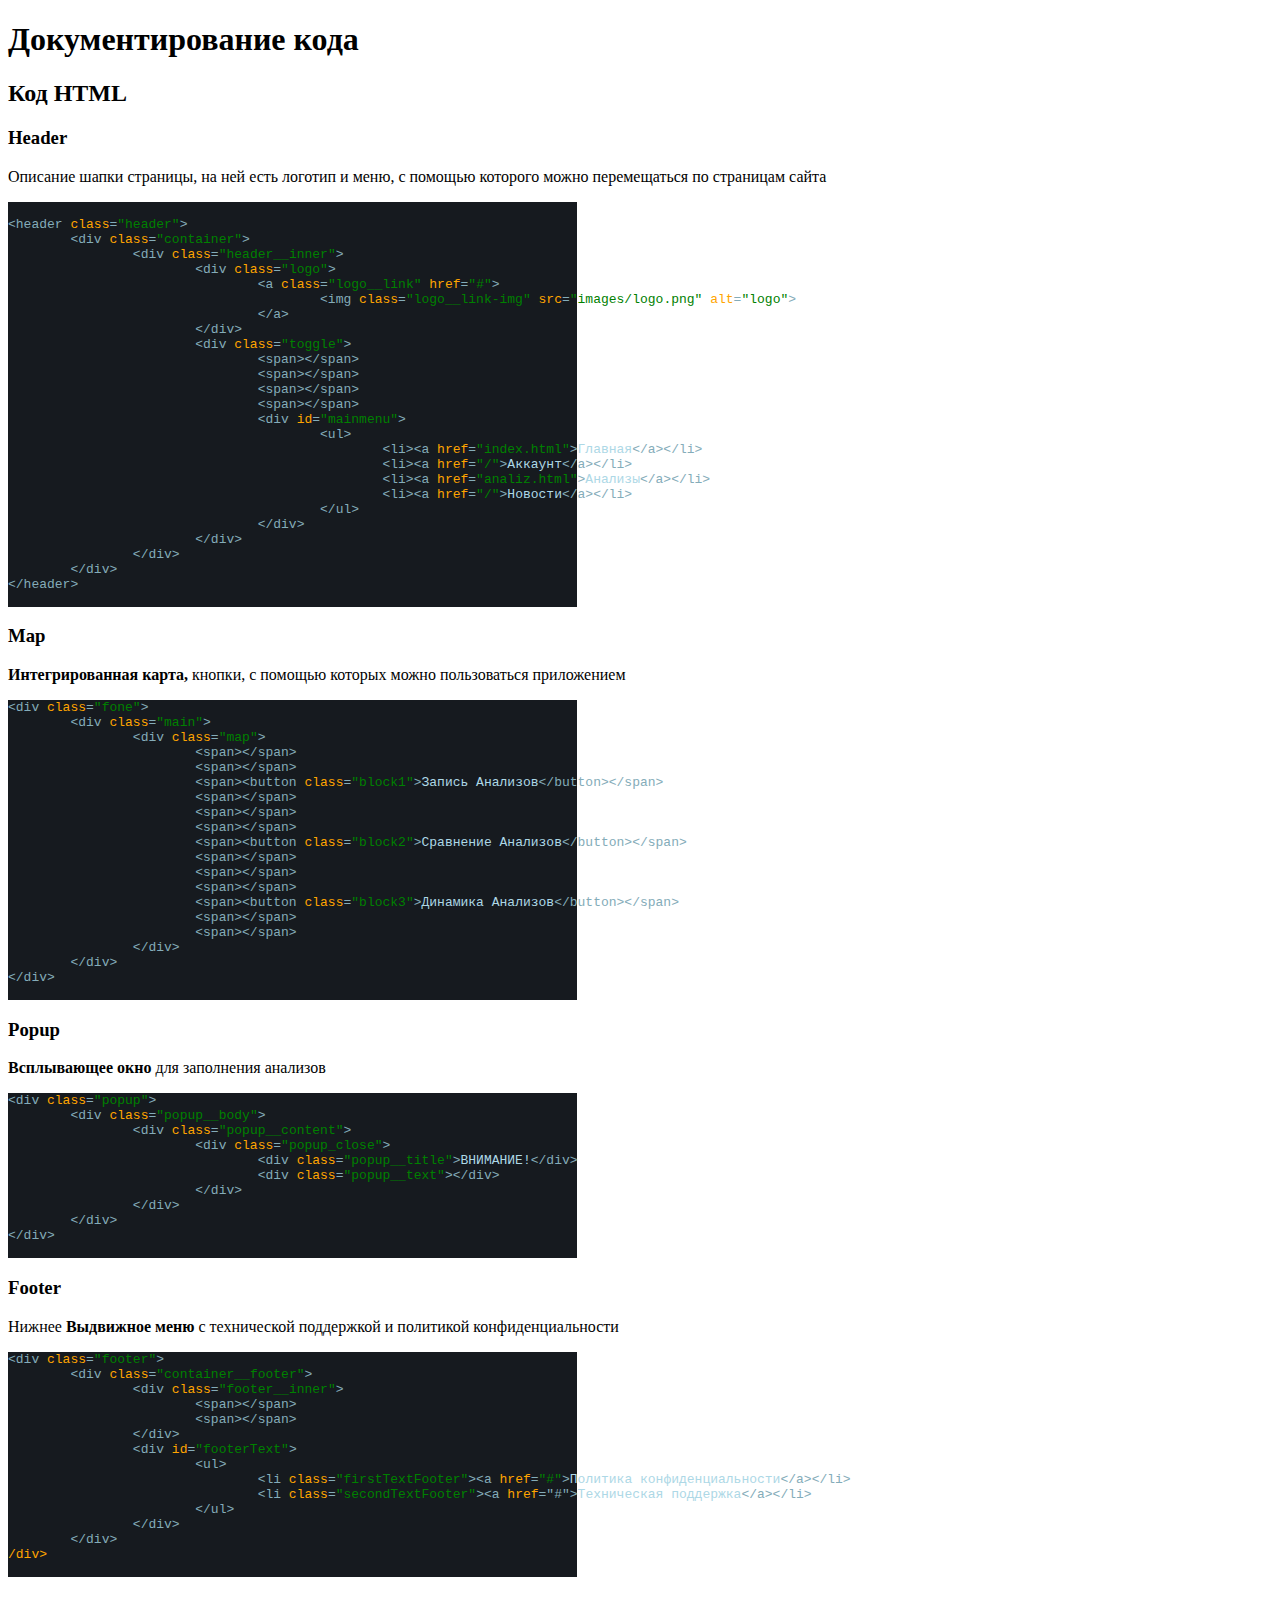
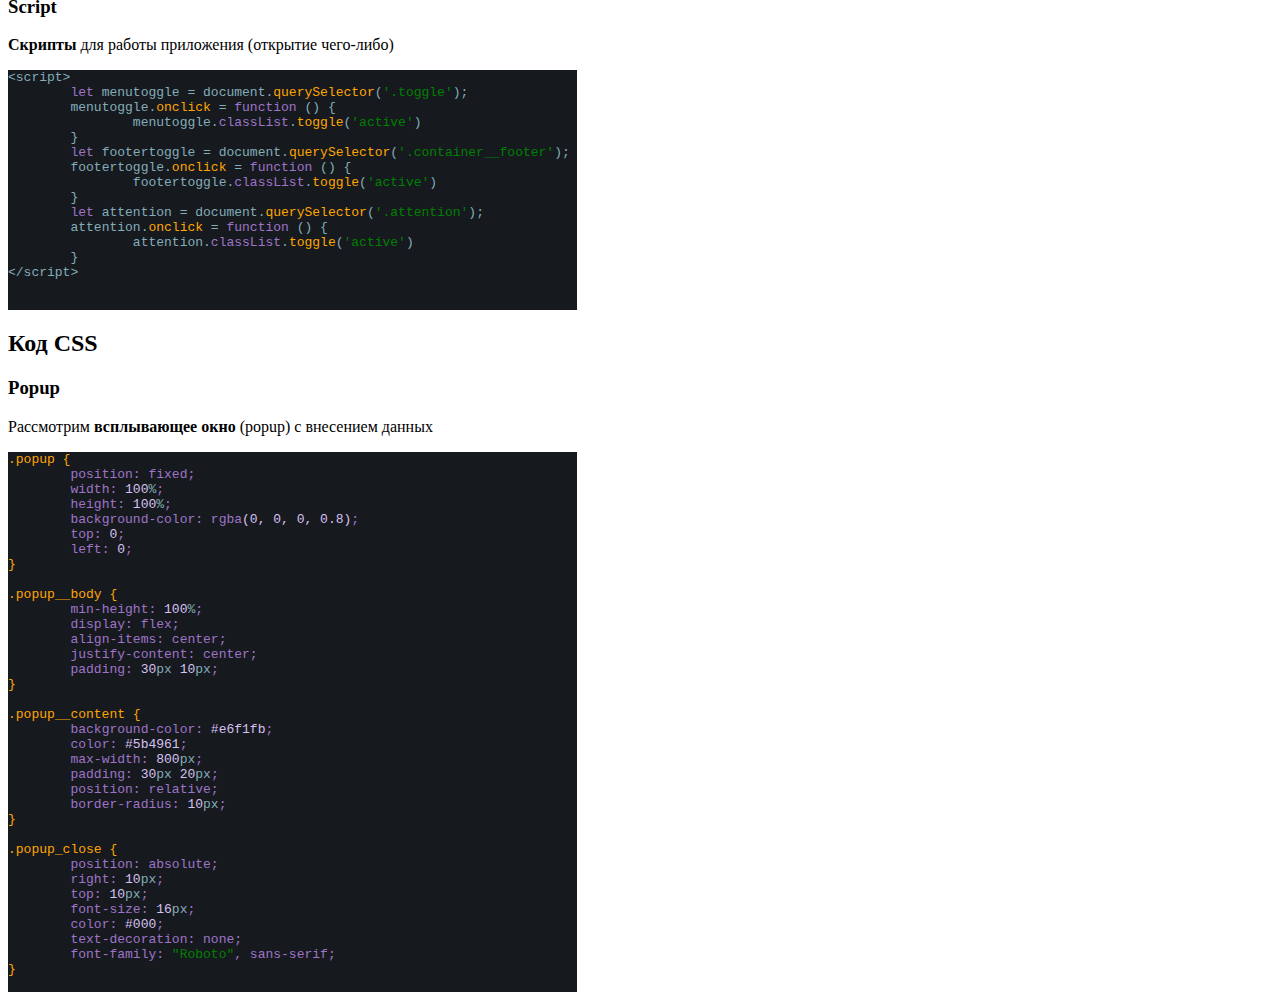
<file: src/doc.html>
<!DOCTYPE html>
<html lang="ru">
    <header>
        <meta charset="UTF-8">
		  <title>Doc</title>
		  <style>
			.class{
				color: orange;
			}
			.name{
				color: green;
			}
			.text{
				color: lightblue;
			}
			pre{
				width: 45%;
				background-color: #161a1f;
				color: rgb(132, 172, 185);
			}
			.nach{
				color: rgb(159, 116, 199);
			}
			.pre2{
				color: rgb(159, 116, 199);
			}
			.num{
				color: rgb(217, 192, 241);;
			}
			.name2{
				color: rgb(132, 172, 185);
			}
		  </style>
    </header>
    <body>

        <h1>Документирование кода</h1>
        <h2>Код HTML</h2>
        <h3>Header</h3>
        <p>Описание шапки страницы, на ней есть логотип и меню, с помощью которого можно перемещаться по страницам сайта</p>
        <pre>		
&lt;header <span class="class">class</span>=<span class="name">"header"</span>>
	&lt;div <span class="class">class</span>=<span class="name">"container"</span>>
		&lt;div <span class="class">class</span>=<span class="name">"header__inner"</span>>
			&lt;div <span class="class">class</span>=<span class="name">"logo"</span>>
				&lt;a <span class="class">class</span>=<span class="name">"logo__link"</span> <span class="class">href</span>=<span class="name">"#"</span>>
					&lt;img <span class="class">class</span>=<span class="name">"logo__link-img"</span> <span class="class">src</span>=<span class="name">"images/logo.png"</span> <span class="class">alt</span>=<span class="name">"logo"</span>>
				&lt;/a>
			&lt;/div>
			&lt;div <span class="class">class</span>=<span class="name">"toggle"</span>>
				&lt;span>&lt;/span>
				&lt;span>&lt;/span>
				&lt;span>&lt;/span>
				&lt;span>&lt;/span>
				&lt;div <span class="class">id</span>=<span class="name">"mainmenu"</span>>
					&lt;ul>
						&lt;li>&lt;a <span class="class">href</span>=<span class="name">"index.html"</span>><span class="text">Главная</span>&lt;/a>&lt;/li>
						&lt;li>&lt;a <span class="class">href</span>=<span class="name">"/"</span>><span class="text">Аккаунт</span>&lt;/a>&lt;/li>
						&lt;li>&lt;a <span class="class">href</span>=<span class="name">"analiz.html"</span>><span class="text">Анализы</span>&lt;/a>&lt;/li>
						&lt;li>&lt;a <span class="class">href</span>=<span class="name">"/"</span>><span class="text">Новости</span>&lt;/a>&lt;/li>
					&lt;/ul>
				&lt;/div>
			&lt;/div>
		&lt;/div>
	&lt;/div>
&lt;/header>
		  </pre>
        <h3>Map</h3>
        <p><b>Интегрированная карта,</b> кнопки, с помощью которых можно пользоваться приложением</p>
		<pre>
&lt;div <span class="class">class</span>=<span class="name">"fone"</span>>
	&lt;div <span class="class">class</span>=<span class="name">"main"</span>>
		&lt;div <span class="class">class</span>=<span class="name">"map"</span>>
			&lt;span>&lt;/span>
			&lt;span>&lt;/span>
			&lt;span>&lt;button <span class="class">class</span>=<span class="name">"block1"</span>><span class="text">Запись Анализов</span>&lt;/button>&lt;/span>
			&lt;span>&lt;/span>
			&lt;span>&lt;/span>
			&lt;span>&lt;/span>
			&lt;span>&lt;button <span class="class">class</span>=<span class="name">"block2"</span>><span class="text">Сравнение Анализов</span>&lt;/button>&lt;/span>
			&lt;span>&lt;/span>
			&lt;span>&lt;/span>
			&lt;span>&lt;/span>
			&lt;span>&lt;button <span class="class">class</span>=<span class="name">"block3"</span>><span class="text">Динамика Анализов</span>&lt;/button>&lt;/span>
			&lt;span>&lt;/span>
			&lt;span>&lt;/span>
		&lt;/div>
	&lt;/div>
&lt;/div>
		</pre>
        <h3>Popup</h3>
        <p><b>Всплывающее окно</b> для заполнения анализов</p>
		<pre>
&lt;div <span class="class">class</span>=<span class="name">"popup"</span>>
	&lt;div <span class="class">class</span>=<span class="name">"popup__body"</span>>
		&lt;div <span class="class">class</span>=<span class="name">"popup__content"</span>>
			&lt;div <span class="class">class</span>=<span class="name">"popup_close"</span>>
				&lt;div <span class="class">class</span>=<span class="name">"popup__title"</span>><span class="text">ВНИМАНИЕ!</span>&lt;/div>
				&lt;div <span class="class">class</span>=<span class="name">"popup__text"</span>>&lt;/div>
			&lt;/div>
		&lt;/div>
	&lt;/div>
&lt;/div>
		</pre>
        <h3>Footer</h3>
        <p>Нижнее <b>Выдвижное меню</b> с технической поддержкой и политикой конфиденциальности</p>
		<pre>
&lt;div <span class="class">class</span>=<span class="name">"footer"</span>>
	&lt;div <span class="class">class</span>=<span class="name">"container__footer"</span>>
		&lt;div <span class="class">class</span>=<span class="name">"footer__inner"</span>>
			&lt;span>&lt;/span>
			&lt;span>&lt;/span>
		&lt;/div>
		&lt;div <span class="class">id</span>=<span class="name">"footerText"</span>>
			&lt;ul>
				&lt;li <span class="class">class</span>=<span class="name">"firstTextFooter"</span>>&lt;a <span class="class">href</span>=<span class="name"></span><span class="name">"#"</span>><span class="text">Политика конфиденциальности</span>&lt;/a>&lt;/li>
				&lt;li <span class="class">class</span>=<span class="name">"secondTextFooter"</span>>&lt;a <span class="class">href</span>="#"><span class="text">Техническая поддержка</span>&lt;/a>&lt;/li>
			&lt;/ul>
		&lt;/div>
	&lt;/div>
<span class="class">/div>				
		</pre>
        <h3>Script</h3>
        <p><b>Скрипты</b> для работы приложения (открытие чего-либо)</p>
		<pre>
&lt;script>
	<span class="nach">let</span> menutoggle = document.<span class="class">querySelector</span>(<span class="name">'.toggle'</span>);
	menutoggle.<span class="class">onclick</span> = <span class="nach">function</span> () {
		menutoggle.<span class="nach">classList</span>.<span class="class">toggle</span>(<span class="name">'active'</span>)
	}
	<span class="nach">let</span> footertoggle = document.<span class="class">querySelector</span>(<span class="name">'.container__footer'</span>);
	footertoggle.<span class="class">onclick</span> = <span class="nach">function</span> () {
		footertoggle.<span class="nach">classList</span>.<span class="class">toggle</span>(<span class="name">'active'</span>)
	}
	<span class="nach">let</span> attention = document.<span class="class">querySelector</span>(<span class="name">'.attention'</span>);
	attention.<span class="class">onclick</span> = <span class="nach">function</span> () {
		attention.<span class="nach">classList</span>.<span class="class">toggle</span>(<span class="name">'active'</span>)
	}
&lt;/script>
<script>
	function openMenu() {
		document.getElementById("mainmenu").classList.togg('active');
	}
</script>
		</pre>
        <h2>Код CSS</h2>
        <h3>Popup</h3>
        <p>Рассмотрим <b>всплывающее окно</b> (popup) с внесением данных</p>
		<pre class="pre2">
<span class="class">.popup {</span>
	position: fixed;
	width: <span class="num">100</span><span class="name2">%</span>;
	height: <span class="num">100</span><span class="name2">%</span>;
	background-color: rgba<span class="num">(0, 0, 0, 0.8)</span>;
	top: <span class="num">0</span>;
	left: <span class="num">0</span>;
<span class="class">}</span>

<span class="class">.popup__body {</span>
	min-height: <span class="num">100</span><span class="name2">%</span>;
	display: flex;
	align-items: center;
	justify-content: center;
	padding: <span class="num">30</span><span class="name2">px</span> <span class="num">10</span><span class="name2">px</span>;
<span class="class">}</span>

<span class="class">.popup__content {</span>
	background-color: <span class="num">#e6f1fb</span>;
	color: <span class="num">#5b4961</span>;
	max-width: <span class="num">800</span><span class="name2">px</span>;
	padding: <span class="num">30</span><span class="name2">px</span> <span class="num">20</span><span class="name2">px</span>;
	position: relative;
	border-radius: <span class="num">10</span><span class="name2">px</span>;
<span class="class">}</span>

<span class="class">.popup_close {</span>
	position: absolute;
	right: <span class="num">10</span><span class="name2">px</span>;
	top: <span class="num">10</span><span class="name2">px</span>;
	font-size: <span class="num">16</span><span class="name2">px</span>;
	color: <span class="num">#000</span>;
	text-decoration: none;
	font-family: <span class="name">"Roboto"</span>, sans-serif;
<span class="class">}</span>
	 </pre>

    </body>
</html>
</file>
